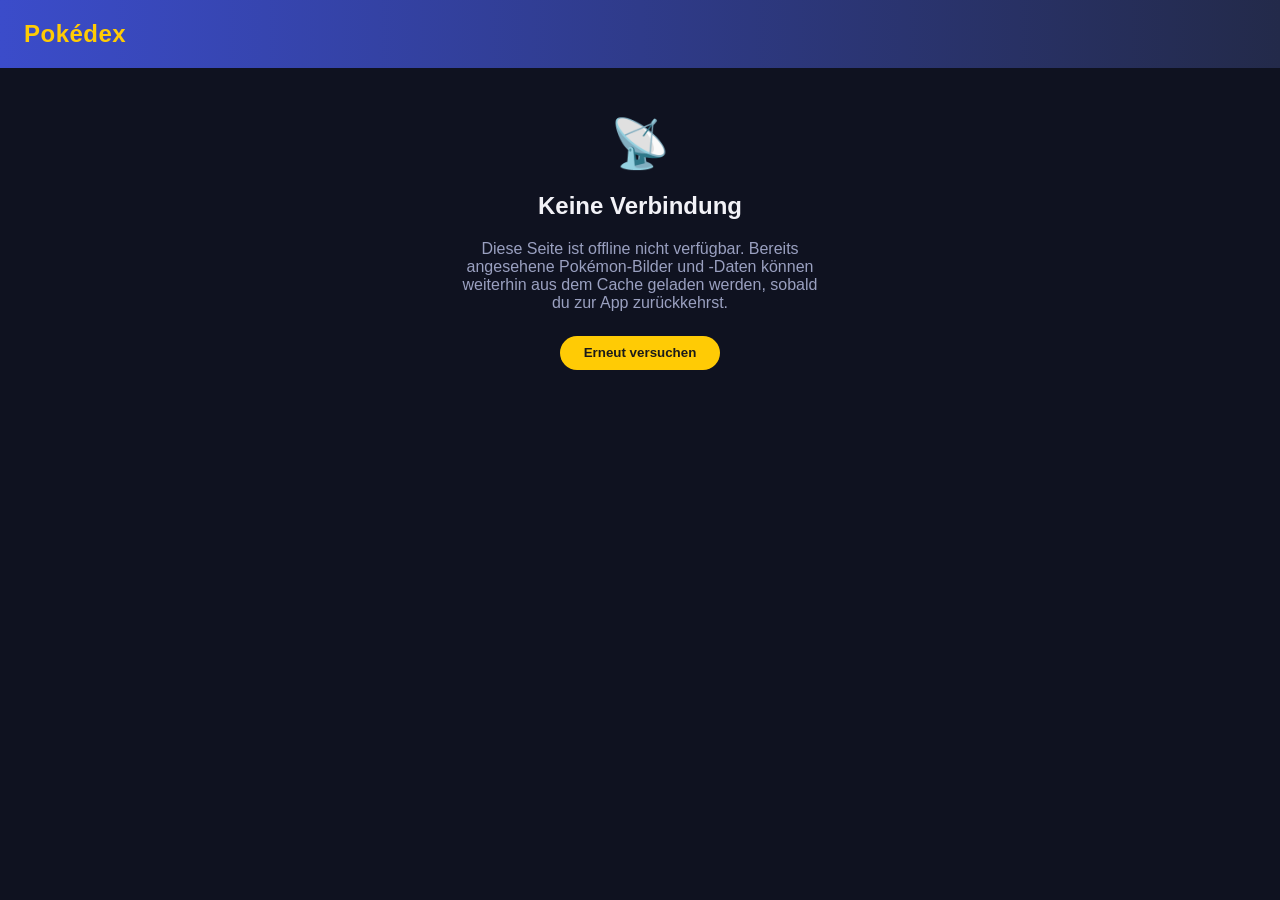
<file: frontend/offline.html>
<!DOCTYPE html>
<html lang="de">
<head>
  <meta charset="UTF-8" />
  <meta name="viewport" content="width=device-width, initial-scale=1.0" />
  <title>Offline – Pokédex</title>
  <link rel="stylesheet" href="style.css" />
  <meta name="theme-color" content="#232a4a" />
  <link rel="icon" href="icons/icon-192.png" />
</head>
<body>
  <header class="topbar">
    <h1>Pokédex</h1>
  </header>

  <main class="offline-main">
    <p class="offline-emoji">📡</p>
    <h2>Keine Verbindung</h2>
    <p class="status">
      Diese Seite ist offline nicht verfügbar. Bereits angesehene Pokémon-Bilder
      und -Daten können weiterhin aus dem Cache geladen werden, sobald du zur
      App zurückkehrst.
    </p>
    <button class="load-more" onclick="location.reload()">Erneut versuchen</button>
  </main>
</body>
</html>
</file>
<file: frontend/style.css>
:root {
  --bg: #0f1220;
  --surface: #1a1f36;
  --surface-hover: #232a4a;
  --text: #f2f2f7;
  --muted: #9aa0c0;
  --accent: #ffcb05;
  --accent-2: #3b4cca;
  --radius: 14px;
}

* {
  box-sizing: border-box;
}

body {
  margin: 0;
  font-family: -apple-system, BlinkMacSystemFont, "Segoe UI", Roboto, Helvetica, Arial, sans-serif;
  background: var(--bg);
  color: var(--text);
}

.topbar {
  display: flex;
  flex-wrap: wrap;
  align-items: center;
  gap: 1rem;
  justify-content: space-between;
  padding: 1.25rem 1.5rem;
  background: linear-gradient(90deg, var(--accent-2), #232a4a);
  position: sticky;
  top: 0;
  z-index: 5;
}

.topbar h1 {
  margin: 0;
  font-size: 1.5rem;
  color: var(--accent);
  letter-spacing: 0.02em;
}

.voice-link {
  font-size: 1.4rem;
  text-decoration: none;
  line-height: 1;
}

#search {
  flex: 1 1 320px;
  max-width: 420px;
  padding: 0.6rem 1rem;
  border-radius: 999px;
  border: none;
  font-size: 1rem;
  background: var(--surface);
  color: var(--text);
}

#search:focus {
  outline: 2px solid var(--accent);
}

main {
  padding: 1.5rem;
  max-width: 1200px;
  margin: 0 auto;
}

.status {
  color: var(--muted);
  min-height: 1.2rem;
}

.offline-main {
  text-align: center;
  padding-top: 3rem;
  max-width: 420px;
}

.offline-emoji {
  font-size: 3rem;
  margin: 0;
}

.grid {
  display: grid;
  grid-template-columns: repeat(auto-fill, minmax(160px, 1fr));
  gap: 1rem;
}

.card {
  position: relative;
  background: var(--surface);
  border-radius: var(--radius);
  padding: 1rem;
  text-align: center;
  cursor: pointer;
  transition: transform 0.12s ease, background 0.12s ease;
  border: 1px solid transparent;
}

.card-favorite {
  position: absolute;
  top: 0.4rem;
  right: 0.4rem;
  background: none;
  border: none;
  font-size: 1.1rem;
  line-height: 1;
  color: var(--muted);
  cursor: pointer;
  padding: 0.2rem;
}

.card-favorite.active {
  color: var(--accent);
}

.card:hover {
  background: var(--surface-hover);
  transform: translateY(-2px);
  border-color: var(--accent);
}

.card img {
  width: 96px;
  height: 96px;
  image-rendering: pixelated;
}

.card .card-id {
  color: var(--muted);
  font-size: 0.75rem;
}

.card .card-name {
  font-weight: 600;
  margin: 0.15rem 0 0.4rem;
}

.type-badges {
  display: flex;
  justify-content: center;
  gap: 0.3rem;
  flex-wrap: wrap;
}

.type-badge {
  font-size: 0.65rem;
  text-transform: uppercase;
  padding: 0.15rem 0.5rem;
  border-radius: 999px;
  background: var(--accent-2);
  color: white;
  letter-spacing: 0.03em;
}

.load-more {
  display: block;
  margin: 1.5rem auto 0;
  padding: 0.6rem 1.5rem;
  border-radius: 999px;
  border: none;
  background: var(--accent);
  color: #1a1a1a;
  font-weight: 600;
  cursor: pointer;
}

.load-more:hover {
  filter: brightness(1.05);
}

.load-more:disabled {
  opacity: 0.5;
  cursor: not-allowed;
}

.load-more[hidden] {
  display: none;
}

.filter-bar {
  display: flex;
  flex-wrap: wrap;
  align-items: center;
  gap: 0.6rem;
  padding: 0.9rem 1.5rem 0;
  max-width: 1200px;
  margin: 0 auto;
}

.filter-select {
  font-size: 0.8rem;
  padding: 0.4rem 0.75rem;
  border-radius: 999px;
  border: 1px solid var(--surface-hover);
  background: var(--surface);
  color: var(--text);
  cursor: pointer;
}

.filter-select:hover {
  border-color: var(--accent);
}

.favorites-section,
.recent-section {
  max-width: 1200px;
  margin: 1rem auto 0;
  padding: 0 1.5rem;
}

.favorites-section h2,
.recent-section h2 {
  font-size: 0.8rem;
  text-transform: uppercase;
  letter-spacing: 0.05em;
  color: var(--muted);
  margin: 0 0 0.5rem;
}

.favorites-row,
.recent-row {
  display: flex;
  gap: 0.6rem;
  overflow-x: auto;
  padding-bottom: 0.3rem;
}

.favorites-item,
.recent-item {
  flex: 0 0 auto;
  width: 64px;
  text-align: center;
  cursor: pointer;
  background: var(--surface);
  border-radius: 10px;
  padding: 0.4rem;
}

.favorites-item:hover,
.recent-item:hover {
  background: var(--surface-hover);
}

.favorites-item img,
.recent-item img {
  width: 48px;
  height: 48px;
  image-rendering: pixelated;
}

.favorites-item span,
.recent-item span {
  display: block;
  font-size: 0.65rem;
  color: var(--muted);
  white-space: nowrap;
  overflow: hidden;
  text-overflow: ellipsis;
}

.modal-overlay {
  position: fixed;
  inset: 0;
  background: rgba(0, 0, 0, 0.6);
  display: none;
  align-items: center;
  justify-content: center;
  padding: 1rem;
  z-index: 10;
}

.modal-overlay:not([hidden]) {
  display: flex;
}

.modal {
  position: relative;
  background: var(--surface);
  border-radius: var(--radius);
  padding: 1.75rem;
  max-width: 480px;
  width: 100%;
  max-height: 90vh;
  overflow-y: auto;
}

.modal-close {
  position: absolute;
  top: 0.75rem;
  right: 0.9rem;
  background: none;
  border: none;
  color: var(--muted);
  font-size: 1.6rem;
  cursor: pointer;
  line-height: 1;
}

.modal-close:hover {
  color: var(--text);
}

.detail-header {
  display: flex;
  align-items: center;
  gap: 1rem;
}

.detail-header img {
  width: 120px;
  height: 120px;
  image-rendering: pixelated;
}

.detail-header h2 {
  margin: 0 0 0.2rem;
}

.detail-id {
  color: var(--muted);
  margin: 0;
}

.detail-title-row {
  display: flex;
  align-items: center;
  gap: 0.5rem;
}

.detail-favorite {
  background: none;
  border: none;
  font-size: 1.3rem;
  line-height: 1;
  color: var(--muted);
  cursor: pointer;
  padding: 0;
  margin-bottom: 0.2rem;
}

.detail-favorite.active {
  color: var(--accent);
}

.detail-section {
  margin-top: 1.25rem;
}

.detail-section h3 {
  margin: 0 0 0.4rem;
  font-size: 0.85rem;
  text-transform: uppercase;
  color: var(--muted);
  letter-spacing: 0.05em;
}

.stat-grid {
  display: grid;
  grid-template-columns: repeat(2, 1fr);
  gap: 0.4rem 1rem;
  font-size: 0.9rem;
}

.ability-list {
  margin: 0;
  padding-left: 1.1rem;
}

.badge-row {
  display: flex;
  gap: 0.4rem;
  flex-wrap: wrap;
  margin-top: 0.3rem;
}

.flag-badge {
  font-size: 0.7rem;
  padding: 0.15rem 0.5rem;
  border-radius: 999px;
  background: var(--accent);
  color: #1a1a1a;
  font-weight: 600;
}

.stat-bar-row {
  display: grid;
  grid-template-columns: 110px 1fr 32px;
  align-items: center;
  gap: 0.5rem;
  font-size: 0.85rem;
  margin-bottom: 0.35rem;
}

.stat-bar-track {
  background: rgba(255, 255, 255, 0.08);
  border-radius: 999px;
  overflow: hidden;
  height: 8px;
}

.stat-bar-fill {
  height: 100%;
  background: linear-gradient(90deg, var(--accent-2), var(--accent));
  border-radius: 999px;
}

.stat-bar-value {
  text-align: right;
  color: var(--muted);
}

.effectiveness-row {
  margin-bottom: 0.5rem;
}

.effectiveness-label {
  display: block;
  font-size: 0.8rem;
  color: var(--muted);
  margin-bottom: 0.2rem;
}

.evolution-row {
  display: flex;
  align-items: center;
  gap: 0.75rem;
  flex-wrap: wrap;
}

.evolution-entry {
  text-align: center;
  padding: 0.5rem;
  border-radius: var(--radius);
}

.evolution-entry.clickable {
  cursor: pointer;
}

.evolution-entry.clickable:hover {
  background: var(--surface-hover);
}

.evolution-entry img {
  width: 64px;
  height: 64px;
  image-rendering: pixelated;
}

.evolution-name {
  margin: 0.2rem 0 0;
  font-weight: 600;
  font-size: 0.85rem;
}

.evolution-condition {
  margin: 0.1rem 0 0;
  font-size: 0.7rem;
  color: var(--muted);
}

.evolution-arrow {
  color: var(--muted);
  font-size: 1.2rem;
}

.zoomable {
  cursor: zoom-in;
}

.lightbox-overlay {
  position: fixed;
  inset: 0;
  background: rgba(0, 0, 0, 0.85);
  display: none;
  align-items: center;
  justify-content: center;
  padding: 2rem;
  z-index: 20;
}

.lightbox-overlay:not([hidden]) {
  display: flex;
}

.lightbox-overlay img {
  max-width: 90vw;
  max-height: 85vh;
  object-fit: contain;
  image-rendering: pixelated;
}

.lightbox-overlay .modal-close {
  position: fixed;
  top: 1rem;
  right: 1.25rem;
  color: var(--text);
  font-size: 2rem;
}

.lightbox-shiny-toggle {
  position: fixed;
  top: 1rem;
  left: 1.25rem;
  background: rgba(26, 31, 54, 0.75);
  border: 1px solid var(--surface-hover);
  color: var(--text);
  font-size: 1.3rem;
  line-height: 1;
  padding: 0.5rem 0.65rem;
  border-radius: 999px;
  cursor: pointer;
}

.lightbox-shiny-toggle:hover {
  border-color: var(--accent);
}

.lightbox-shiny-toggle.active {
  background: var(--accent);
  border-color: var(--accent);
}

.lightbox-shiny-toggle[hidden] {
  display: none;
}
</file>
